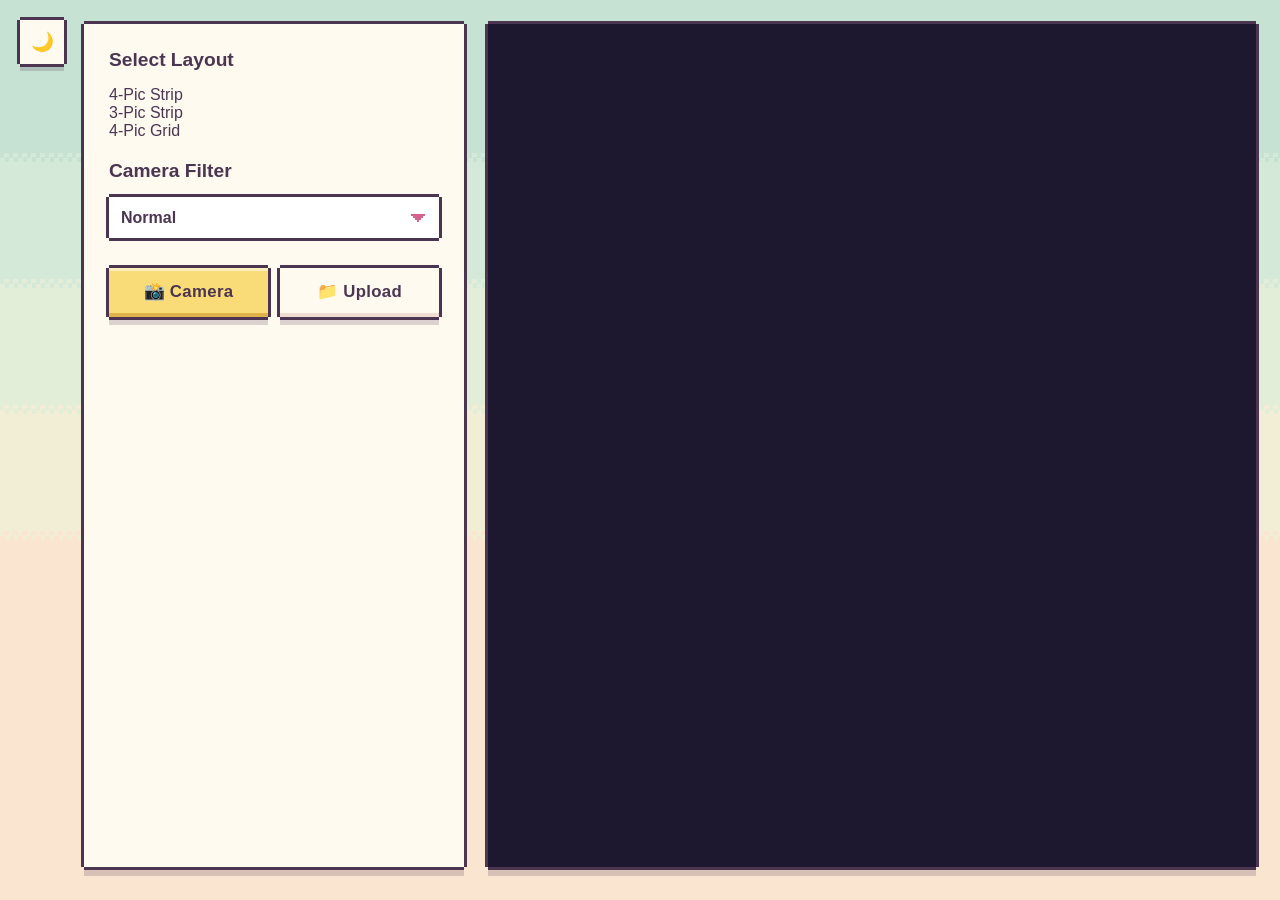
<file: templates/index.html>
<!DOCTYPE html>
<html lang="en">
<head>
    <meta charset="UTF-8">
    <meta name="viewport" content="width=device-width, initial-scale=1.0, maximum-scale=1.0, user-scalable=no">
    <title>Aida's Photobooth</title>
    <link href="https://fonts.googleapis.com/css2?family=Poppins:wght@300;400;600&family=Caveat&family=Indie+Flower&family=Lobster&family=Pacifico&family=Sacramento&family=Satisfy&family=Special+Elite&family=Courier+Prime&display=swap" rel="stylesheet">
    <link rel="stylesheet" href="/static/css/style.css">
</head>
<body>

    <button class="theme-toggle" id="theme-toggle" onclick="toggleTheme()" title="Dark Mode">🌙</button>

    <div id="printing-overlay" class="hidden">
        <div class="print-loader"></div>
        <h2>Printing your photos...</h2>
        <p>Please wait a moment ✨</p>
    </div>

    <div id="screen-setup">
        
        <div class="setup-sidebar">
            <div class="tool-group">
                <h3>Select Layout</h3>
                <div class="layout-grid">
                    <div class="layout-card active" onclick="selectLayout('strip_4', this)">
                        <div class="v-grid strip-4"><div></div><div></div><div></div><div></div></div>
                        <span>4-Pic Strip</span>
                    </div>
                    <div class="layout-card" onclick="selectLayout('strip_3', this)">
                        <div class="v-grid strip-3"><div></div><div></div><div></div></div>
                        <span>3-Pic Strip</span>
                    </div>
                    <div class="layout-card" onclick="selectLayout('grid_4', this)">
                        <div class="v-grid square-4"><div></div><div></div><div></div><div></div></div>
                        <span>4-Pic Grid</span>
                    </div>
                </div>
            </div>

            <div class="tool-group">
                <h3>Camera Filter</h3>
                <select id="setup-filter" onchange="applyLiveFilter()"></select>
            </div>

            <div class="action-flex">
                <button class="btn btn-primary" onclick="startSequence()">📸 Camera</button>
                <button class="btn btn-outline" onclick="document.getElementById('file-upload').click()">📁 Upload</button>
                <input type="file" id="file-upload" class="hidden" multiple accept="image/*" onchange="handleUpload(event)">
            </div>
        </div>

        <div class="cam-wrapper">
            <video id="webcam" autoplay playsinline muted></video>
            <div id="overlay" class="hidden">3</div>
        </div>

    </div>

    <div id="screen-editor" class="hidden">
        
        <div class="canvas-viewport" id="viewport">
            <div id="print-wrapper">
                <canvas id="final-canvas"></canvas>
            </div>
            
            <p class="drag-hint" id="drag-hint">✨ Tip: Drag stickers to move/rotate/resize! Drag background to pan. ✨</p>
            
            <div class="zoom-controls">
                <button class="zoom-btn" onclick="adjustZoom(-0.1)">−</button>
                <button class="zoom-btn" onclick="resetZoom()">⟲</button>
                <button class="zoom-btn" onclick="adjustZoom(0.1)">+</button>
            </div>
        </div>

        <div class="controls-sidebar">
            <div class="tabs-header desktop-only">
                <button class="tab-btn active" onclick="openTab('tab-layout', 0, event)">Layout</button>
                <button class="tab-btn" onclick="openTab('tab-color', 1, event)">Color</button>
                <button class="tab-btn" onclick="openTab('tab-text', 2, event)">Text</button>
                <button class="tab-btn" onclick="openTab('tab-stickers', 3, event)">Stickers</button>
            </div>

            <div class="mobile-tab-nav mobile-only">
                <button class="nav-arrow" onclick="navigateTab(-1)">&#9664;</button>
                <h3 id="mobile-tab-title">Layout</h3>
                <button class="nav-arrow" onclick="navigateTab(1)">&#9654;</button>
            </div>

            <div class="tools-scroll-area">
                <div id="tab-layout" class="tab-content active">
                    <div class="control-group">
                        <h4>Frame Color</h4>
                        <div class="color-swatches">
                            <div class="picker-wrapper"><input type="color" id="custom-bg" value="#ffffff" onchange="setBg(this.value)"></div>
                            <div class="swatch" style="background: #ffffff; border: 1px solid #ddd" onclick="setBg('#ffffff')"></div>
                            <div class="swatch" style="background: #000000;" onclick="setBg('#000000')"></div>
                            <div class="swatch" style="background: #ffb6c1;" onclick="setBg('#ffb6c1')"></div>
                            <div class="swatch" style="background: #ffdab9;" onclick="setBg('#ffdab9')"></div>
                            <div class="swatch" style="background: #c1e1c5;" onclick="setBg('#c1e1c5')"></div>
                            <div class="swatch" style="background: #b0c4de;" onclick="setBg('#b0c4de')"></div>
                            <div class="swatch" style="background: #e6e6fa;" onclick="setBg('#e6e6fa')"></div>
                        </div>
                        <input type="hidden" id="bg-color" value="#ffffff">
                    </div>
                    
                    <div class="control-group">
                        <h4>Spacing</h4>
                        <div class="slider-row">
                            <span class="slider-label">Outer</span>
                            <input type="range" id="adj-margin-outer" min="0" max="100" value="20" oninput="syncVal(this); requestRender()">
                            <input type="number" class="val-input" min="0" max="100" value="20" oninput="syncVal(this); requestRender()">
                        </div>
                        <div class="slider-row">
                            <span class="slider-label">Inner</span>
                            <input type="range" id="adj-margin-inner" min="0" max="100" value="10" oninput="syncVal(this); requestRender()">
                            <input type="number" class="val-input" min="0" max="100" value="10" oninput="syncVal(this); requestRender()">
                        </div>
                    </div>
                </div>

                <div id="tab-color" class="tab-content">
                    <div class="control-group">
                        <h4>Filter Style</h4>
                        <select id="edit-filter" onchange="requestRender()"></select>
                        <div class="slider-row" style="margin-top:15px">
                            <span class="slider-label">Intensity</span>
                            <input type="range" id="filter-intensity" min="0" max="100" value="100" oninput="syncVal(this); requestRender()">
                            <input type="number" class="val-input" min="0" max="100" value="100" oninput="syncVal(this); requestRender()">
                        </div>
                    </div>
                    <div class="control-group">
                        <h4>Fine Tune</h4>
                        <div class="slider-row"><span class="slider-label">Bright</span><input type="range" id="adj-bright" min="50" max="150" value="100" oninput="syncVal(this); requestRender()"><input type="number" class="val-input" min="50" max="150" value="100" oninput="syncVal(this); requestRender()"></div>
                        <div class="slider-row"><span class="slider-label">Contrast</span><input type="range" id="adj-contrast" min="50" max="150" value="100" oninput="syncVal(this); requestRender()"><input type="number" class="val-input" min="50" max="150" value="100" oninput="syncVal(this); requestRender()"></div>
                        <div class="slider-row"><span class="slider-label">Highlight</span><input type="range" id="adj-highlight" min="-50" max="50" value="0" oninput="syncVal(this); requestRender()"><input type="number" class="val-input" min="-50" max="50" value="0" oninput="syncVal(this); requestRender()"></div>
                        <div class="slider-row"><span class="slider-label">Shadow</span><input type="range" id="adj-shadow" min="-50" max="50" value="0" oninput="syncVal(this); requestRender()"><input type="number" class="val-input" min="-50" max="50" value="0" oninput="syncVal(this); requestRender()"></div>
                        <div class="slider-row"><span class="slider-label">Sharp</span><input type="range" id="adj-sharp" min="0" max="100" value="0" oninput="syncVal(this); requestRender()"><input type="number" class="val-input" min="0" max="100" value="0" oninput="syncVal(this); requestRender()"></div>
                    </div>
                </div>

                <div id="tab-text" class="tab-content">
                    <div class="control-group">
                        <h4>Visibility</h4>
                        <div class="toggle-row"><span>Show Note</span><label class="switch"><input type="checkbox" id="show-note" checked onchange="requestRender()"><span class="slider-switch"></span></label></div>
                        <div class="toggle-row"><span>Show Date</span><label class="switch"><input type="checkbox" id="show-date" checked onchange="requestRender()"><span class="slider-switch"></span></label></div>
                        <div class="toggle-row"><span>Footer Space</span><label class="switch"><input type="checkbox" id="enable-footer" checked onchange="requestRender()"><span class="slider-switch"></span></label></div>
                    </div>
                    <div class="control-group">
                        <h4>Note Settings</h4>
                        <input type="text" id="note-text" value="Memories" oninput="requestRender()" placeholder="Type something...">
                        <div class="slider-row" style="margin-top:15px"><span class="slider-label">Size</span><input type="range" id="note-size" min="20" max="300" value="140" oninput="syncVal(this); requestRender()"><input type="number" class="val-input" min="20" max="300" value="140" oninput="syncVal(this); requestRender()"></div>
                        <div class="slider-row"><span class="slider-label">X Pos</span><input type="range" id="note-x" min="0" max="100" value="50" oninput="syncVal(this); requestRender()"><input type="number" class="val-input" min="0" max="100" value="50" oninput="syncVal(this); requestRender()"></div>
                        <div class="slider-row"><span class="slider-label">Y Pos</span><input type="range" id="note-y" min="-50" max="50" value="0" oninput="syncVal(this); requestRender()"><input type="number" class="val-input" min="-50" max="50" value="0" oninput="syncVal(this); requestRender()"></div>
                    </div>
                    <div class="control-group">
                        <h4>Date Settings</h4>
                        <div class="slider-row"><span class="slider-label">Size</span><input type="range" id="date-size" min="10" max="150" value="60" oninput="syncVal(this); requestRender()"><input type="number" class="val-input" min="10" max="150" value="60" oninput="syncVal(this); requestRender()"></div>
                        <div class="slider-row"><span class="slider-label">X Pos</span><input type="range" id="date-x" min="0" max="100" value="50" oninput="syncVal(this); requestRender()"><input type="number" class="val-input" min="0" max="100" value="50" oninput="syncVal(this); requestRender()"></div>
                        <div class="slider-row"><span class="slider-label">Y Pos</span><input type="range" id="date-y" min="-50" max="50" value="15" oninput="syncVal(this); requestRender()"><input type="number" class="val-input" min="-50" max="50" value="15" oninput="syncVal(this); requestRender()"></div>
                    </div>
                    <div class="control-group">
                        <h4>Font Family</h4>
                        <select id="font-select" onchange="requestRender()">
                            <option value="Sacramento" selected>Sacramento (Signature)</option>
                            <option value="Poppins">Modern (Poppins)</option>
                            <option value="Pacifico">Pacifico</option>
                            <option value="Lobster">Lobster</option>
                            <option value="Caveat">Caveat</option>
                            <option value="Indie Flower">Indie Flower</option>
                            <option value="Courier Prime">Courier Prime</option>
                        </select>
                    </div>
                </div>

                <div id="tab-stickers" class="tab-content">
                    <div class="control-group">
                        <h4>Add Stickers</h4>
                        <p style="font-size: 0.8rem; color: var(--text-muted); margin-bottom:10px;">Tap to add, then drag to move or resize!</p>
                        <div class="sticker-grid">
                            <button class="sticker-btn" style="background:#ffeaa7" onclick="clearStickers()">🚫</button>
                            <button class="sticker-btn" onclick="addSticker('🎀')">🎀</button>
                            <button class="sticker-btn" onclick="addSticker('✨')">✨</button>
                            <button class="sticker-btn" onclick="addSticker('💖')">💖</button>
                            <button class="sticker-btn" onclick="addSticker('🌸')">🌸</button>
                            <button class="sticker-btn" onclick="addSticker('🦋')">🦋</button>
                            <button class="sticker-btn" onclick="addSticker('☁️')">☁️</button>
                            <button class="sticker-btn" onclick="addSticker('🧸')">🧸</button>
                            <button class="sticker-btn" onclick="addSticker('🍓')">🍓</button>
                            <button class="sticker-btn" onclick="addSticker('👑')">👑</button>
                            <button class="sticker-btn" onclick="addSticker('🍒')">🍒</button>
                            <button class="sticker-btn" onclick="addSticker('⭐')">⭐</button>
                            <button class="sticker-btn" onclick="addSticker('🫧')">🫧</button>
                            <button class="sticker-btn" onclick="addSticker('🐾')">🐾</button>
                            <button class="sticker-btn" onclick="addSticker('🐰')">🐰</button>
                            <button class="sticker-btn" onclick="addSticker('🐱')">🐱</button>
                        </div>
                    </div>
                </div>
            </div>

            <div class="global-actions">
                <button class="btn btn-primary" onclick="downloadImage()">💾 Download Photo</button>
                <button class="btn btn-outline" style="margin-top: 10px;" onclick="location.reload()">🔄 Start New Session</button>
            </div>

        </div>
    </div>

    <canvas id="capture-canvas" class="hidden"></canvas>
    <input type="hidden" id="active-layout" value="strip_4">

    <script src="/static/js/app.js"></script>
</body>
</html>
</file>
<file: static/css/style.css>
/* Sky bands are registered so the gradient can fade between light and dark mode */
@property --sky-1 { syntax: '<color>'; inherits: true; initial-value: #c6e2d3; }
@property --sky-2 { syntax: '<color>'; inherits: true; initial-value: #d4e9d8; }
@property --sky-3 { syntax: '<color>'; inherits: true; initial-value: #e3eed9; }
@property --sky-4 { syntax: '<color>'; inherits: true; initial-value: #f2eed6; }
@property --sky-5 { syntax: '<color>'; inherits: true; initial-value: #fae5d1; }

/* One art pixel for the pixel scene (backdrop, booth, cat): a whole number of screen pixels */
:root { --px: 3px; }
@media (max-width: 700px), (max-height: 720px) { :root { --px: 2px; } }
@media (min-width: 1800px) and (min-height: 1000px) { :root { --px: 4px; } }

:root {
    /* Scale of the sky-band dithering */
    --u: max(0.3125vw, 0.5vh);

    --ink: #4b3550;
    --bg-main: #fdeee6;
    --panel-bg: #fffaf0;
    --card-bg: #fbeee4;
    --input-bg: #ffffff;
    --viewport-bg: rgba(255, 250, 240, 0.35);
    --accent: #d4628c;
    --accent-soft: #f7bccb;
    --yellow: #f9dc78;
    --yellow-dark: #e0b24c;
    --text-dark: #4b3550;
    --text-muted: #85708c;
    --border: #efdcd2;
    --line: #e6c9be;
    --drop: rgba(75, 53, 80, 0.2);
    --title-depth: #e98fb0;

    --sky-1: #c6e2d3; --sky-2: #d4e9d8; --sky-3: #e3eed9; --sky-4: #f2eed6; --sky-5: #fae5d1;

    /* Scenery palette (used by scene.js as --c-<name>) */
    --c-star: transparent;
    --c-cf1: #f6b3c4; --c-cf2: #b5e3c8; --c-cf3: #f8dc86; --c-cf4: #c9b5ea;
    --c-wire: #8b6c70; --c-sock: #8b6c70;
    --c-bulb: #ffeaa0; --c-core: #fffdf0;
    --c-g1a: rgba(255, 241, 176, 0.35); --c-g1b: var(--c-g1a); --c-g1c: var(--c-g1a);
    --c-g2a: rgba(255, 241, 176, 0.6); --c-g2b: var(--c-g2a); --c-g2c: var(--c-g2a);
    --c-spk: #ffffff;
    --c-cl1: #fff7e6; --c-cl2: #fde4c9; --c-cl3: #f6ccb8;
    --c-hf: #c9b3df; --c-hf2: #dccaec;
    --c-hm: #bdd8a8; --c-hm2: #d0e6b8;
    --c-mf: #d4e4a2; --c-mf2: #e4eeb8;
    --c-gr: #a6c78a; --c-gr2: #eaf3c6;
    --c-fp: #f6aec0; --c-fpd: #e384a0;
    --c-fv: #c4aeea; --c-fvd: #9e86d4;
    --c-fy: #f9e39a; --c-fyd: #ebc464;
    --c-fs: #8cbf86; --c-fl: #a8d59d;

    transition: --sky-1 0.7s ease, --sky-2 0.7s ease, --sky-3 0.7s ease, --sky-4 0.7s ease, --sky-5 0.7s ease;
}

/* DARK MODE: the same meadow at night */
[data-theme="dark"] {
    --ink: #120e22;
    --bg-main: #2a2346;
    --panel-bg: #2b2448;
    --card-bg: #372e5a;
    --input-bg: #231d3d;
    --viewport-bg: rgba(20, 16, 40, 0.4);
    --accent: #ff9cbc;
    --accent-soft: #8a4f78;
    --yellow: #f6d36b;
    --yellow-dark: #c99a3a;
    --text-dark: #f6ecf7;
    --text-muted: #b9a9cc;
    --border: #463a6e;
    --line: #4d4178;
    --drop: rgba(0, 0, 0, 0.35);
    --title-depth: #7a3f6a;

    --sky-1: #15122b; --sky-2: #1c1839; --sky-3: #252047; --sky-4: #312857; --sky-5: #433567;

    --c-star: #fff6d6;
    --c-cf1: rgba(246, 179, 196, 0.35); --c-cf2: rgba(181, 227, 200, 0.3); --c-cf3: rgba(248, 220, 134, 0.35); --c-cf4: rgba(201, 181, 234, 0.35);
    --c-wire: #0c0a1a; --c-sock: #3a3058;
    --c-bulb: #ffe28a; --c-core: #fffbe6;
    --c-g1a: rgba(255, 217, 112, 0.22); --c-g2a: rgba(255, 217, 112, 0.42);
    --c-spk: #fff6d6;
    --c-cl1: #6a5a92; --c-cl2: #54467d; --c-cl3: #45396b;
    --c-hf: #3a3264; --c-hf2: #4a4078;
    --c-hm: #2c4846; --c-hm2: #3a5a55;
    --c-mf: #30503e; --c-mf2: #3d6049;
    --c-gr: #21382b; --c-gr2: #4a6e52;
    --c-fp: #c97c96; --c-fpd: #a35a75;
    --c-fv: #8f7bc0; --c-fvd: #6e5a9f;
    --c-fy: #d8bd70; --c-fyd: #9c8344;
    --c-fs: #2f5a3a; --c-fl: #3b6b47;
}

* { box-sizing: border-box; -webkit-tap-highlight-color: transparent; }

body, .setup-sidebar, .controls-sidebar, .canvas-viewport, .frame-card,
.tabs-header, .mobile-tab-nav, .control-group, input, select, .drag-hint {
    transition: background-color 0.7s ease, color 0.7s ease, border-color 0.7s ease, box-shadow 0.7s ease;
}

/* Stepped sky bands with a row of checkerboard dithering at each seam */
body {
    --dither: calc(2 * var(--u));
    background:
        repeating-conic-gradient(var(--sky-2) 0 25%, transparent 0 50%) 0 calc(18dvh - var(--dither)) / var(--dither) var(--dither) repeat-x,
        repeating-conic-gradient(var(--sky-3) 0 25%, transparent 0 50%) 0 calc(32dvh - var(--dither)) / var(--dither) var(--dither) repeat-x,
        repeating-conic-gradient(var(--sky-4) 0 25%, transparent 0 50%) 0 calc(46dvh - var(--dither)) / var(--dither) var(--dither) repeat-x,
        repeating-conic-gradient(var(--sky-5) 0 25%, transparent 0 50%) 0 calc(60dvh - var(--dither)) / var(--dither) var(--dither) repeat-x,
        linear-gradient(to bottom,
        var(--sky-1) 0 18%, var(--sky-2) 18% 32%, var(--sky-3) 32% 46%, var(--sky-4) 46% 60%, var(--sky-5) 60%);
    background-color: var(--sky-3);
    color: var(--text-dark);
    font-family: 'Nunito', sans-serif; margin: 0; padding: 0;
    height: 100vh; /* Fallback */
    height: 100dvh; /* Modern Safari Fix */
    overflow: hidden;
}

.hidden { display: none !important; }
.flex { display: flex; gap: 10px; }

/* --- PIXEL BOXES ---
   A 3px ink outline drawn with box-shadows, which leaves the corners notched like pixel art.
   Per element: --oc outline colour, --lift drop-shadow depth, --inset extra inner shading. */
.theme-toggle, .btn, .enter-btn, .frame-card, .setup-sidebar, .cam-wrapper, .frame-summary,
.tabs-header, .mobile-tab-nav, .control-group, .drag-hint, .zoom-controls, .nav-arrow,
select, input[type=text], .sticker-btn, .variant-btn, .swatch, .picker-wrapper, .sticker-panel, .st-btn,
#download-toast, .download-modal-content, .print-card, .print-loader, .shot-slot, .crop-card {
    --oc: var(--ink);
    --lift: 0px;
    --inset: 0 0 #0000;
    border: none;
    border-radius: 0;
    box-shadow:
        -3px 0 0 0 var(--oc), 3px 0 0 0 var(--oc), 0 -3px 0 0 var(--oc), 0 3px 0 0 var(--oc),
        0 calc(var(--lift) + 3px) 0 0 var(--drop),
        var(--inset);
}

/* --- PIXEL SCENERY (drawn by scene.js at one --px per art pixel) --- */
.scene { position: fixed; inset: 0; z-index: 0; pointer-events: none; overflow: hidden; }
.scene-sky { position: absolute; top: 0; display: block; }
.scene-ground { position: absolute; bottom: 0; display: block; }
.scene path, .landing-props path { transition: fill 0.7s ease; }
.scene .twinkle { animation: twinkle 2.4s steps(2, jump-none) infinite; }
.scene .c-g1a, .scene .c-g2a { animation: glow 3s steps(3, jump-none) infinite; }
.scene .c-g1b, .scene .c-g2b { animation: glow 3s steps(3, jump-none) -1s infinite; }
.scene .c-g1c, .scene .c-g2c { animation: glow 3s steps(3, jump-none) -2s infinite; }
@keyframes twinkle { 0%, 100% { opacity: 1; } 50% { opacity: 0.2; } }
@keyframes glow { 0%, 100% { opacity: 1; } 50% { opacity: 0.4; } }

#screen-landing, #screen-frame, #screen-setup, #screen-editor { position: relative; z-index: 1; }

/* Theme Toggle Button */
.theme-toggle {
    position: fixed; top: 20px; left: 20px;
    background: var(--panel-bg); color: var(--text-dark);
    width: 44px; height: 44px; font-size: 1.15rem;
    cursor: pointer; display: flex; align-items: center; justify-content: center;
    --lift: 4px; z-index: 2000;
    transition: transform 0.1s steps(1), background-color 0.7s ease;
}
.theme-toggle:hover { transform: translateY(-2px); --lift: 6px; }
.theme-toggle:active { transform: translateY(2px); --lift: 1px; }

@media (max-width: 900px) {
    .theme-toggle { top: 15px; left: 15px; width: 40px; height: 40px; }
}

/* --- BUTTONS --- */
.btn {
    padding: 13px 18px 15px; width: 100%;
    font-family: 'Pixelify Sans', sans-serif; font-weight: 600; font-size: 1.05rem; letter-spacing: 0.02em;
    cursor: pointer; text-align: center;
    display: flex; align-items: center; justify-content: center; gap: 8px;
    --lift: 5px;
    transition: transform 0.08s steps(1), background-color 0.7s ease, color 0.7s ease;
}
.btn:hover { transform: translateY(-2px); --lift: 7px; }
.btn:active { transform: translateY(3px); --lift: 2px; }
.btn-primary {
    background: var(--yellow); color: var(--ink);
    --inset: inset 0 -4px 0 0 var(--yellow-dark), inset 0 3px 0 0 rgba(255, 255, 255, 0.5);
}
.btn-outline {
    background: var(--panel-bg); color: var(--text-dark);
    --inset: inset 0 -4px 0 0 var(--border);
}
.btn:focus-visible, .enter-btn:focus-visible, .frame-card:focus-visible, .theme-toggle:focus-visible {
    outline: 3px dashed var(--accent); outline-offset: 7px;
}

.action-flex { display: flex; gap: 12px; margin-top: 10px; }

/* --- SCREEN 0: LANDING --- */
#screen-landing { height: 100%; overflow: hidden; }

.landing-hero {
    position: relative; z-index: 2;
    display: flex; flex-direction: column; align-items: center; text-align: center;
    padding: max(80px, 12vh) 16px 0;
    animation: fadeUp 0.5s ease;
}
.hero-kicker {
    font-family: 'Silkscreen', monospace; font-size: clamp(0.95rem, 1.7vw, 1.3rem);
    letter-spacing: 0.4em; text-transform: uppercase; margin: 0 0 0.35em 0.4em; color: var(--text-dark);
}
.hero-title {
    font-family: 'Pixelify Sans', sans-serif; font-weight: 700;
    font-size: clamp(2.2rem, 10.5vw, 7rem); line-height: 1; margin: 0; padding: 0 0.05em;
    background: linear-gradient(to bottom, #fffaf0 0 28%, #fee4c6 28% 52%, #f9bfcf 52% 76%, #ef9ab8 76%);
    -webkit-background-clip: text; background-clip: text; color: transparent;
    filter:
        drop-shadow(3px 0 0 var(--ink)) drop-shadow(-3px 0 0 var(--ink))
        drop-shadow(0 3px 0 var(--ink)) drop-shadow(0 -3px 0 var(--ink))
        drop-shadow(0 6px 0 var(--title-depth));
}
.hero-sub {
    font-weight: 700; font-size: clamp(1rem, 1.8vw, 1.2rem); color: var(--text-dark);
    margin: 1.1em 0 1.7em; max-width: 38ch;
}

.enter-btn {
    font-family: 'Pixelify Sans', sans-serif; font-weight: 600; font-size: clamp(1.15rem, 2vw, 1.45rem);
    padding: 0.55em 1.9em 0.7em; cursor: pointer;
    background: var(--yellow); color: var(--ink);
    --lift: 6px;
    --inset: inset 0 -5px 0 0 var(--yellow-dark), inset 0 3px 0 0 rgba(255, 255, 255, 0.55);
    transition: transform 0.08s steps(1), opacity 0.3s ease;
}
.enter-btn:hover { transform: translateY(-2px); --lift: 8px; }
.enter-btn:active { transform: translateY(4px); --lift: 2px; }

/* Booth + cat stand in the meadow, left of centre like the hero art. Sizes are in sprite pixels;
   scene.js snaps the group onto the backdrop's pixel grid. */
.landing-props {
    position: absolute; z-index: 1; left: 50%; bottom: calc(4 * var(--px));
    width: calc(152 * var(--px)); height: calc(134 * var(--px));
    transform: translateX(calc(-100% + 8 * var(--px) - 3vw));
    pointer-events: none;
}
[data-theme="dark"] .landing-props { filter: brightness(0.86) saturate(0.92); }
.booth-sprite { position: absolute; left: 0; top: 0; width: calc(112 * var(--px)); height: calc(134 * var(--px)); display: block; }

/* Doorway layers: glow and drop curtain sit over the opening (x 59, y 47, 38x63 sprite pixels).
   The curtain slides down inside a clip instead of stretching, so its pixels never distort. */
.booth-glow, .curtain-clip {
    position: absolute; left: calc(59 * var(--px)); top: calc(47 * var(--px));
    width: calc(38 * var(--px)); height: calc(63 * var(--px));
}
.curtain-clip { z-index: 3; overflow: hidden; }
.curtain-sprite { display: block; width: 100%; height: 100%; transform: translateY(-100%); }
.booth-glow { z-index: 4; opacity: 0; background: #fff8e1; }

.cat-walker {
    position: absolute; z-index: 2; left: calc(106 * var(--px)); top: calc(98 * var(--px));
    width: calc(48 * var(--px)); height: calc(34 * var(--px));
}
.cat-sprite { width: 100%; height: 100%; display: block; }
/* Smaller cat drawn for inside the booth (same pixel size, fewer pixels) */
.cat-inside {
    position: absolute; z-index: 2; left: calc(60 * var(--px)); top: calc(89 * var(--px));
    width: calc(var(--sw, 37) * var(--px)); height: calc(var(--sh, 26) * var(--px));
    display: block; opacity: 0;
}
.cat-sprite .cat-run1, .cat-sprite .cat-run2 { opacity: 0; }
.cat-sprite .cat-blink { opacity: 0; animation: blink 4.5s steps(1) infinite; }
@keyframes blink { 0%, 92% { opacity: 0; } 93%, 96% { opacity: 1; } 97% { opacity: 0; } }

.landing-flash { position: fixed; inset: 0; z-index: 5; background: #fffdf5; opacity: 0; pointer-events: none; }

/* Entering (2.1s, see enterBooth): run to the booth, hop through the doorway,
   curtain drops, light glows through it, then the camera flash */
#screen-landing.entering .cat-walker { animation: cat-enter 1.5s forwards, hide-late 1.5s steps(1) forwards; }
#screen-landing.entering .cat-inside { animation: show-late 1.5s steps(1) forwards; }
#screen-landing.entering .cat-blink { animation: none; }
#screen-landing.entering .cat-idle { animation: show-late 1.5s steps(1) forwards; }
#screen-landing.entering .cat-run1 { animation: run-a 0.18s steps(1) 6; }
#screen-landing.entering .cat-run2 { animation: run-b 0.18s steps(1) 6; }
#screen-landing.entering .curtain-sprite { animation: curtain-drop 0.36s steps(9, end) 1.15s forwards; }
#screen-landing.entering .booth-glow { animation: glow-pop 0.45s steps(4, jump-none) 1.55s; }
#screen-landing.entering .landing-flash { animation: flash 0.45s ease-out 1.65s; }
#screen-landing.entering .enter-btn { transform: translateY(4px); --lift: 2px; }

/* Every step moves a whole number of pixels: run 2px/step, leap 3x6px, land 4x6px.
   At 72% the walker is swapped for the smaller cat standing inside the doorway. */
@keyframes cat-enter {
    0% { transform: translate(0, 0); animation-timing-function: steps(11, end); }
    42% { transform: translate(calc(-22 * var(--px)), 0); animation-timing-function: steps(6, end); }
    58% { transform: translate(calc(-40 * var(--px)), calc(-36 * var(--px))); animation-timing-function: steps(3, end); }
    72%, 100% { transform: translate(calc(-52 * var(--px)), calc(-18 * var(--px))); }
}
@keyframes hide-late { 0% { opacity: 1; } 72% { opacity: 0; } 100% { opacity: 0; } }
@keyframes show-late { 0% { opacity: 0; } 72% { opacity: 1; } 100% { opacity: 1; } }
@keyframes run-a { 0% { opacity: 1; } 50% { opacity: 0; } }
@keyframes run-b { 0% { opacity: 0; } 50% { opacity: 1; } }
@keyframes curtain-drop { from { transform: translateY(-100%); } to { transform: translateY(0); } }
@keyframes glow-pop { 0% { opacity: 0; } 25% { opacity: 0.9; } 100% { opacity: 0; } }
@keyframes flash { 0% { opacity: 0; } 30% { opacity: 0.9; } 100% { opacity: 0; } }

@media (max-width: 1000px) {
    .landing-props { transform: translateX(-50%); }
}
@media (max-width: 700px) {
    .landing-hero { padding-top: max(96px, 19vh); }
}
@media (max-height: 540px) and (orientation: landscape) {
    .landing-hero { padding-top: 56px; }
    .hero-sub { margin: 0.6em 0 1.1em; }
    .landing-props { display: none; }
}

/* --- SCREEN 1: CHOOSE FRAME --- */
#screen-frame { height: 100%; overflow-y: auto; -webkit-overflow-scrolling: touch; }
.frame-inner {
    min-height: 100%; display: flex; flex-direction: column; align-items: center; justify-content: center;
    padding: 80px 16px 30px; max-width: 900px; margin: 0 auto;
    animation: fadeUp 0.4s ease;
}
.pixel-title {
    font-family: 'Pixelify Sans', sans-serif; font-weight: 700;
    font-size: clamp(2.2rem, 6vw, 3.4rem); margin: 0; line-height: 1; text-align: center;
    color: var(--text-dark); text-shadow: 0 4px 0 var(--drop);
}
.pixel-title span { color: var(--accent); }
.frame-sub { color: var(--text-dark); font-weight: 600; margin: 12px 0 35px; text-align: center; font-size: 0.95rem; }

.frame-options { --s: 1.2; display: flex; gap: 24px; justify-content: center; width: 100%; }
.frame-card {
    position: relative; min-width: 160px;
    background: var(--panel-bg); color: var(--text-dark); font-family: inherit;
    padding: 22px 18px 16px;
    display: flex; flex-direction: column; align-items: center; gap: 2px; cursor: pointer;
    --lift: 6px;
    transition: transform 0.12s steps(2), background-color 0.7s ease;
}
.frame-card:hover { transform: translateY(-4px); --lift: 10px; }
.frame-card.active { --oc: var(--accent); --inset: inset 0 0 0 3px var(--accent-soft); }
.frame-card.active::after {
    content: "✓"; position: absolute; top: -13px; right: -13px;
    width: 26px; height: 26px; background: var(--yellow); color: var(--ink);
    font-family: 'Pixelify Sans', sans-serif; font-size: 0.95rem; font-weight: 700;
    display: flex; align-items: center; justify-content: center;
    box-shadow: -3px 0 0 0 var(--ink), 3px 0 0 0 var(--ink), 0 -3px 0 0 var(--ink), 0 3px 0 0 var(--ink);
}
.frame-name { font-family: 'Pixelify Sans', sans-serif; font-weight: 600; font-size: 1.05rem; }
.frame-meta { color: var(--text-muted); font-size: 0.8rem; font-weight: 600; }

/* Mini previews mirror the real output proportions from render() */
.frame-preview-area { height: calc(var(--s) * 210px); display: flex; align-items: flex-end; margin-bottom: 14px; }
.frame-preview {
    background: #fff; display: grid; gap: calc(var(--s) * 1.5px); padding: calc(var(--s) * 3px);
    box-shadow: 4px 4px 0 var(--drop); transition: transform 0.2s ease;
}
.frame-card:hover .frame-preview, .frame-card.active .frame-preview { transform: rotate(-2deg); }
.fp-photo { background: linear-gradient(135deg, #ffd6e0, #f6aec0); }
.fp-photo:nth-child(2) { background: linear-gradient(135deg, #ffe8cc, #fdd3a8); }
.fp-photo:nth-child(3) { background: linear-gradient(135deg, #d8f0dc, #b8e6ca); }
.fp-photo:nth-child(4) { background: linear-gradient(135deg, #e6dcf6, #c9b5ea); }
.fp-footer {
    grid-column: 1 / -1; display: flex; align-items: center; justify-content: center;
    font-family: 'Sacramento', cursive; color: #2d3436; font-size: calc(var(--s) * 13px);
    height: calc(var(--s) * 22px);
}
.fp-strip-4 { width: calc(var(--s) * 64px); }
.fp-strip-4 .fp-photo { aspect-ratio: 4.5 / 3.2; }
.fp-strip-3 { width: calc(var(--s) * 64px); }
.fp-strip-3 .fp-photo { aspect-ratio: 4.5 / 4.2; }
.fp-grid-4 { width: calc(var(--s) * 118px); grid-template-columns: 1fr 1fr; }
.fp-grid-4 .fp-photo { aspect-ratio: 4.6 / 6.5; }
.fp-grid-4 .fp-footer { height: calc(var(--s) * 28px); }

.frame-actions { display: flex; gap: 14px; margin-top: 38px; width: min(420px, 100%); }

@media (max-width: 600px) {
    .frame-options { --s: 0.8; gap: 12px; }
    .frame-card { min-width: 0; flex: 1; padding: 16px 8px 12px; }
    .frame-name { font-size: 0.85rem; }
    .frame-meta { font-size: 0.7rem; }
    .frame-sub { margin-bottom: 25px; font-size: 0.85rem; }
}

/* --- SCREEN 2: CAPTURE --- */
#screen-setup { display: flex; height: 100%; padding: 24px; gap: 24px; max-width: 1300px; margin: 0 auto; overflow: hidden; }

.setup-sidebar {
    width: 380px; background: var(--panel-bg);
    padding: 25px; --lift: 6px; margin-bottom: 9px;
    display: flex; flex-direction: column; gap: 20px;
    overflow-y: auto; -webkit-overflow-scrolling: touch;
}

/* keep the fixed theme toggle clear of the sidebar */
@media (min-width: 901px) and (max-width: 1420px) { #screen-setup { padding-left: 84px; } }

.tool-group h3 { margin: 0 0 15px 0; font-family: 'Pixelify Sans', sans-serif; font-weight: 600; font-size: 1.2rem; color: var(--text-dark); }
select {
    width: 100%; padding: 12px 40px 12px 12px; font-family: inherit; font-weight: 600; font-size: 1rem; outline: none;
    background-color: var(--input-bg); color: var(--text-dark);
    -webkit-appearance: none; appearance: none; cursor: pointer;
    background-image: url("data:image/svg+xml,%3Csvg xmlns='http://www.w3.org/2000/svg' viewBox='0 0 7 4' shape-rendering='crispEdges'%3E%3Cpath fill='%23d4628c' d='M0 0h7v1H0zM1 1h5v1H1zM2 2h3v1H2zM3 3h1v1H3z'/%3E%3C/svg%3E");
    background-repeat: no-repeat; background-position: right 14px center; background-size: 14px 8px;
}
select:focus { --oc: var(--accent); }

/* Frame summary on capture screen */
.frame-summary {
    display: flex; align-items: center; justify-content: space-between; gap: 10px;
    background: var(--card-bg); padding: 14px 16px; font-weight: 700; --oc: var(--line);
}
.link-btn {
    background: none; border: none; color: var(--accent); font-family: 'Pixelify Sans', sans-serif;
    font-weight: 600; font-size: 1rem; cursor: pointer; text-decoration: underline; text-underline-offset: 3px; padding: 0;
}

.cam-wrapper {
    flex: 1; background: #1d1730; overflow: hidden; margin-bottom: 9px;
    position: relative; display: flex; align-items: center; justify-content: center;
    --lift: 6px;
    container-type: size;
}
/* Exactly the shape of one photo on the strip, as large as fits: the preview shows only what prints */
.cam-frame {
    position: relative; overflow: hidden; background: #000;
    aspect-ratio: var(--shot-ratio, 1.4);
    width: min(100cqw, 100cqh * var(--shot-ratio, 1.4));
    display: flex; align-items: center; justify-content: center;
}
video { width: 100%; height: 100%; object-fit: cover; transform: scaleX(-1); display: block; }
#shot-badge {
    position: absolute; top: 12px; left: 50%; transform: translateX(-50%);
    background: var(--ink); color: #fffaf0; padding: 4px 12px;
    font-family: 'Pixelify Sans', sans-serif; font-weight: 600; font-size: 0.95rem; white-space: nowrap;
}
#overlay {
    position: absolute; font-family: 'Pixelify Sans', sans-serif; font-size: 8rem; font-weight: 700; color: #fffaf0;
    text-shadow: 5px 0 0 #4b3550, -5px 0 0 #4b3550, 0 5px 0 #4b3550, 0 -5px 0 #4b3550, 0 11px 0 rgba(0, 0, 0, 0.3);
}

/* Shot slots on the capture screen */
.shot-count { float: right; font-size: 0.95rem; color: var(--text-muted); }
.shot-slots { display: grid; grid-template-columns: repeat(var(--slot-cols, 2), 1fr); gap: 14px; padding: 3px; }
.slot-add { font-size: 1.6rem; line-height: 1; }
.shot-slot {
    position: relative; aspect-ratio: var(--shot-ratio, 1.4); padding: 0; overflow: hidden; cursor: pointer;
    background: var(--card-bg); color: var(--text-muted); font-family: 'Pixelify Sans', sans-serif; font-size: 0.95rem;
    display: flex; align-items: center; justify-content: center;
    --oc: var(--line); --lift: 3px; transition: transform 0.1s steps(1);
}
.shot-slot.empty { background-image: repeating-linear-gradient(45deg, transparent 0 8px, rgba(0, 0, 0, 0.03) 8px 16px); }
.shot-slot.filled { --oc: var(--ink); }
.shot-slot:hover { transform: translateY(-2px); --oc: var(--accent); --lift: 5px; }
.shot-slot:focus-visible { outline: 3px dashed var(--accent); outline-offset: 5px; }
.shot-slot canvas { width: 100%; height: 100%; display: block; }
.shot-slot.filled:hover::after {
    content: "Adjust"; position: absolute; inset: 0; display: flex; align-items: center; justify-content: center;
    background: rgba(45, 30, 55, 0.45); color: #fffaf0; font-weight: 600;
}
.slot-num {
    position: absolute; top: 4px; left: 4px; min-width: 20px; padding: 1px 5px;
    background: var(--ink); color: #fffaf0; font-size: 0.75rem; line-height: 1.4; text-align: center;
}
.shot-help { color: var(--text-muted); font-size: 0.8rem; margin: 12px 0 0; }
.print-btn { margin-top: 4px; }
.btn:disabled { opacity: 0.45; cursor: not-allowed; transform: none; --lift: 2px; }

/* --- CROP EDITOR --- */
#crop-modal {
    position: fixed; inset: 0; z-index: 9000; padding: 20px;
    background: rgba(30, 22, 40, 0.7);
    display: flex; align-items: center; justify-content: center;
}
.crop-card {
    position: relative; background: var(--panel-bg); color: var(--text-dark);
    width: min(520px, 100%); max-height: 100%; overflow-y: auto; padding: 22px 22px 20px; --lift: 8px;
}
.crop-card h3 { margin: 0 0 4px; font-family: 'Pixelify Sans', sans-serif; font-size: 1.3rem; color: var(--accent); }
.crop-help { margin: 0 0 14px; font-size: 0.85rem; color: var(--text-muted); }
.crop-close {
    position: absolute; top: 12px; right: 12px; width: 32px; height: 32px; border: none; cursor: pointer;
    background: var(--card-bg); color: var(--text-dark); font-size: 1rem;
}
.crop-stage {
    position: relative; margin: 0 auto; background: #1d1730; touch-action: none; cursor: grab;
    aspect-ratio: var(--shot-ratio, 1.4);
    width: min(100%, 52vh * var(--shot-ratio, 1.4));
    box-shadow: 0 0 0 3px var(--ink);
}
.crop-stage:active { cursor: grabbing; }
.crop-stage canvas { width: 100%; height: 100%; display: block; }
.crop-zoom-row { margin: 16px 0 14px; }
.crop-actions { display: flex; gap: 10px; }
.crop-actions .btn { padding: 11px 8px 13px; font-size: 0.95rem; }

/* --- PRINTING ANIMATION --- */
#printing-overlay {
    position: fixed; top: 0; left: 0; width: 100%; height: 100%;
    background: rgba(255, 250, 240, 0.2); z-index: 1000; padding: 16px;
    display: flex; flex-direction: column; align-items: center; justify-content: center;
}
.print-card {
    background: var(--panel-bg); padding: 28px 36px 24px; text-align: center; --lift: 8px;
    width: min(380px, 100%);
}
.print-card h2 { font-family: 'Pixelify Sans', sans-serif; font-weight: 600; margin: 0 0 20px; }
.print-card p { margin: 18px 0 0; color: var(--text-muted); font-weight: 600; }
/* Pixel progress bar that fills over the 2s print delay */
.print-loader { position: relative; height: 24px; background: var(--card-bg); overflow: hidden; }
.print-loader::after {
    content: ""; position: absolute; top: 3px; bottom: 3px; left: 3px; width: 0;
    background: repeating-linear-gradient(90deg, var(--accent) 0 14px, transparent 14px 18px);
    animation: printing 1.9s steps(14, end) forwards;
}
@keyframes printing { to { width: calc(100% - 6px); } }

.drop-in-animation { animation: dropDown 1.2s cubic-bezier(0.34, 1.56, 0.64, 1) forwards; }
@keyframes dropDown {
    0% { transform: translateY(-150vh) rotate(-10deg); opacity: 0; }
    50% { transform: translateY(10vh) rotate(5deg); opacity: 1; }
    100% { transform: translateY(0) rotate(0deg); opacity: 1; }
}

/* --- SCREEN 3: EDITOR --- */
#screen-editor { display: flex; height: 100%; overflow: hidden; }

.canvas-viewport {
    flex: 1; display: flex; flex-direction: column; align-items: center; justify-content: center;
    background: var(--viewport-bg); position: relative; overflow: hidden;
}
#print-wrapper { display: flex; justify-content: center; align-items: center; width: 100%; height: 100%; }
#final-canvas {
    box-shadow: 8px 8px 0 0 var(--drop);
    max-height: 85vh; max-width: 90%;
    transform-origin: center center;
    transition: transform 0.1s ease-out;
}
.drag-hint {
    position: absolute; top: 20px; background: var(--panel-bg); padding: 8px 20px;
    color: var(--accent); font-size: 0.9rem; font-weight: 700; text-align: center;
    --lift: 4px; z-index: 50;
    transition: opacity 0.5s ease, transform 0.5s ease;
}

/* Zoom Controls */
.zoom-controls {
    position: absolute; bottom: 30px; display: flex; gap: 8px;
    background: var(--panel-bg); padding: 8px; --lift: 4px; z-index: 100;
}
.zoom-btn {
    background: var(--card-bg); border: none; border-radius: 0; color: var(--text-dark);
    font-family: 'Pixelify Sans', sans-serif; font-size: 1.3rem; font-weight: 700;
    width: 36px; height: 36px; cursor: pointer;
    box-shadow: inset 0 -3px 0 0 var(--line);
}
.zoom-btn:active { transform: translateY(2px); box-shadow: none; }

/* Sidebar Tools */
.controls-sidebar {
    width: 450px; background: var(--panel-bg); display: flex; flex-direction: column;
    border-left: 3px solid var(--ink); z-index: 10;
}

/* Navigations */
.desktop-only { display: flex; }
.mobile-only { display: none; }

.tabs-header { display: flex; gap: 6px; background: var(--card-bg); padding: 6px; margin: 18px; flex-shrink: 0; --oc: var(--line); }
.tab-btn {
    flex: 1; padding: 10px 6px; background: transparent; border: none; border-radius: 0;
    color: var(--text-muted); font-family: 'Pixelify Sans', sans-serif; font-weight: 600; font-size: 1rem;
    cursor: pointer; transition: background-color 0.2s, color 0.2s;
}
.tab-btn:hover { color: var(--text-dark); }
.tab-btn.active { background: var(--accent-soft); color: var(--text-dark); box-shadow: inset 0 -3px 0 0 var(--accent); }

.mobile-tab-nav {
    align-items: center; justify-content: space-between;
    background: var(--card-bg); padding: 8px; gap: 6px; margin: 12px; flex-shrink: 0; --oc: var(--line);
}
.mobile-tab-nav h3 { margin: 0; color: var(--accent); font-family: 'Pixelify Sans', sans-serif; font-weight: 600; font-size: 0.95rem; flex: 1; text-align: center; min-width: 0; overflow: hidden; text-overflow: ellipsis; white-space: nowrap; }
.nav-arrow {
    background: var(--panel-bg); color: var(--accent); flex: none; width: 28px; height: 28px; font-size: 0.8rem;
    cursor: pointer; display: flex; align-items: center; justify-content: center; --lift: 3px;
}
.nav-arrow:active { transform: translateY(2px); --lift: 0px; }

/* Edit Sticker panel (pinned above the tool tabs while a sticker is selected) */
.sticker-panel {
    flex-shrink: 0; margin: 0 18px 14px; padding: 12px 14px 10px;
    background: var(--panel-bg); --oc: var(--accent); --lift: 3px;
    animation: fadeUp 0.2s ease;
}
.sticker-panel-head { display: flex; align-items: baseline; justify-content: space-between; gap: 8px; margin-bottom: 10px; }
.sticker-panel-head h4 { margin: 0; color: var(--accent); font-family: 'Silkscreen', monospace; font-weight: 400; font-size: 0.85rem; letter-spacing: 1px; }
.sticker-panel-info { font-family: 'Pixelify Sans', sans-serif; font-size: 0.9rem; color: var(--text-muted); white-space: nowrap; }
.sticker-panel-btns { display: grid; grid-template-columns: repeat(6, 1fr); gap: 8px; padding: 3px; }
.st-btn {
    min-height: 52px; padding: 6px 2px; cursor: pointer; touch-action: manipulation; user-select: none; -webkit-user-select: none;
    background: var(--card-bg); color: var(--text-dark);
    display: flex; flex-direction: column; align-items: center; justify-content: center; gap: 2px;
    --oc: var(--line); --lift: 3px; transition: transform 0.08s steps(1);
}
.st-btn:hover { --oc: var(--accent); }
.st-btn:active { transform: translateY(2px); --lift: 0px; }
.st-btn:focus-visible { outline: 3px dashed var(--accent); outline-offset: 4px; }
.st-icon { font-family: 'Pixelify Sans', sans-serif; font-weight: 700; font-size: 1.3rem; line-height: 1; }
.st-label { font-family: 'Pixelify Sans', sans-serif; font-size: 0.75rem; line-height: 1.1; }
.st-delete { background: #ffe1e6; color: #b3243f; }
[data-theme="dark"] .st-delete { background: #5a2a3d; color: #ffd0da; }
.st-done { background: var(--yellow); color: var(--ink); }
.sticker-panel-tip { margin: 10px 0 0; font-size: 0.78rem; color: var(--text-muted); }
.touch-only { display: none; }
@media (pointer: coarse) { .touch-only { display: block; } .mouse-only { display: none; } }

/* Scrollable Tools Area */
.tools-scroll-area {
    flex: 1; overflow-y: auto; padding: 6px 21px 0;
    -webkit-overflow-scrolling: touch; min-height: 0; /* Crucial Safari fix */
}
.tab-content { display: none; padding-bottom: 20px; }
.tab-content.active { display: block; animation: fadeUp 0.3s ease; }
@keyframes fadeUp { from { opacity: 0; transform: translateY(10px); } to { opacity: 1; transform: translateY(0); } }

/* Global Actions Footer */
.global-actions { padding: 20px 21px 24px; background: var(--panel-bg); border-top: 3px dashed var(--line); flex-shrink: 0; margin-top: auto; }

.control-group { margin-bottom: 25px; background: var(--panel-bg); padding: 16px; --oc: var(--line); }
.control-group h4 { color: var(--accent); margin: 0 0 15px 0; font-family: 'Silkscreen', monospace; font-weight: 400; font-size: 0.85rem; text-transform: uppercase; letter-spacing: 1px; }

/* Color Swatches */
.color-swatches { display: flex; flex-wrap: wrap; gap: 14px; justify-content: center; padding: 3px; }
.swatch, .picker-wrapper { width: 32px; height: 32px; cursor: pointer; --lift: 3px; transition: transform 0.1s; }
.swatch:active { transform: translateY(2px); }
.picker-wrapper { background: conic-gradient(red, yellow, lime, aqua, blue, magenta, red); overflow: hidden; position: relative; }
.picker-wrapper input { opacity: 0; position: absolute; top: -10px; left: -10px; width: 200%; height: 200%; cursor: pointer; }

/* Toggles */
.toggle-row { display: flex; align-items: center; justify-content: space-between; margin-bottom: 12px; }
.toggle-row span { font-size: 0.95rem; font-weight: 600; }
.switch { position: relative; display: inline-block; width: 46px; height: 26px; }
.switch input { opacity: 0; width: 0; height: 0; }
.slider-switch {
    position: absolute; cursor: pointer; top: 0; left: 0; right: 0; bottom: 0;
    background-color: var(--card-bg); border: 3px solid var(--ink); transition: background-color 0.2s;
}
.slider-switch:before {
    position: absolute; content: ""; height: 14px; width: 14px; left: 3px; bottom: 3px;
    background-color: var(--ink); transition: transform 0.15s steps(2);
}
input:checked + .slider-switch { background-color: var(--accent-soft); }
input:checked + .slider-switch:before { transform: translateX(20px); background-color: var(--accent); }
.switch input:focus-visible + .slider-switch { outline: 3px dashed var(--accent); outline-offset: 3px; }

/* Edit Sliders & Input Box */
.slider-row { display: flex; align-items: center; gap: 10px; margin-bottom: 12px; }
.slider-label { flex: 0 0 70px; font-size: 0.85rem; font-weight: 600; color: var(--text-muted); }
input[type=range] {
    flex: 1; height: 8px; -webkit-appearance: none; appearance: none;
    background: var(--card-bg); border-radius: 0; outline: none; margin: 0 3px;
    box-shadow: 0 0 0 2px var(--ink);
}
input[type=range]::-webkit-slider-thumb {
    -webkit-appearance: none; width: 14px; height: 22px; cursor: pointer;
    background: var(--yellow); border: 3px solid var(--ink); border-radius: 0;
    box-shadow: inset 0 -3px 0 0 var(--yellow-dark);
}
input[type=range]::-moz-range-thumb {
    width: 8px; height: 16px; cursor: pointer;
    background: var(--yellow); border: 3px solid var(--ink); border-radius: 0;
}
input[type=range]:focus-visible::-webkit-slider-thumb { background: var(--accent-soft); }
.val-input {
    flex: 0 0 52px; text-align: center; font-family: 'Pixelify Sans', sans-serif; font-size: 1rem;
    color: var(--accent); font-weight: 600; background: var(--input-bg);
    border: 2px solid var(--line); border-radius: 0; padding: 4px;
    -moz-appearance: textfield; outline: none; transition: 0.2s;
}
.val-input:focus { border-color: var(--accent); }
.val-input::-webkit-outer-spin-button, .val-input::-webkit-inner-spin-button { -webkit-appearance: none; margin: 0; }

input[type=text] {
    width: 100%; padding: 12px; background: var(--input-bg); color: var(--text-dark);
    font-family: inherit; font-weight: 600; font-size: 0.95rem; outline: none;
}
input[type=text]:focus { --oc: var(--accent); }

/* Stickers */
.sticker-grid { display: grid; grid-template-columns: repeat(auto-fill, minmax(60px, 1fr)); gap: 12px; padding: 3px; }
.sticker-btn {
    background: var(--card-bg); font-size: 1.8rem; height: 60px; cursor: pointer;
    --oc: var(--line); --lift: 3px; transition: transform 0.1s steps(1);
}
.sticker-btn:hover { transform: translateY(-3px); --oc: var(--accent); --lift: 6px; }
.sticker-btn:active { transform: translateY(2px); --lift: 1px; }
.sticker-btn img { width: 74%; height: 74%; object-fit: contain; image-rendering: pixelated; display: block; margin: auto; pointer-events: none; }
.sticker-clear { background: var(--yellow); }
.sticker-help { font-size: 0.8rem; color: var(--text-muted); margin: 0 0 12px; }

/* Sticker colour variants */
.variant-row { display: flex; flex-wrap: wrap; gap: 12px; padding: 3px; }
.variant-btn {
    width: 30px; height: 30px; padding: 0; cursor: pointer;
    background: var(--card-bg); color: var(--text-dark);
    font-family: 'Pixelify Sans', sans-serif; font-weight: 700; font-size: 1rem; line-height: 1;
    --lift: 3px; transition: transform 0.1s steps(1);
}
.variant-btn:hover { transform: translateY(-2px); --lift: 5px; }
.variant-btn.active { --oc: var(--accent); --inset: inset 0 0 0 2px var(--panel-bg); transform: translateY(-2px); --lift: 5px; }
.variant-btn:focus-visible { outline: 3px dashed var(--accent); outline-offset: 5px; }

/* --- DOWNLOAD TOAST --- */
#download-toast {
    position: fixed;
    bottom: 40px;
    left: 50%;
    transform: translateX(-50%) translateY(15px);
    background: var(--ink);
    color: #fffaf0;
    padding: 12px 28px;
    font-family: 'Pixelify Sans', sans-serif;
    font-size: 1rem;
    font-weight: 600;
    --lift: 4px;
    opacity: 0;
    z-index: 9999;
    pointer-events: none;
    transition: opacity 0.3s ease, transform 0.3s ease;
    white-space: nowrap;
}
#download-toast.show {
    opacity: 1;
    transform: translateX(-50%) translateY(0);
}

/* --- IN-APP BROWSER DOWNLOAD MODAL --- */
#download-modal {
    position: fixed;
    inset: 0;
    background: rgba(30, 22, 40, 0.7);
    z-index: 9998;
    display: flex;
    align-items: center;
    justify-content: center;
    padding: 20px;
}
.download-modal-content {
    background: var(--panel-bg);
    padding: 25px 20px;
    --lift: 8px;
    text-align: center;
    max-width: 420px;
    width: 100%;
    max-height: 90vh;
    overflow-y: auto;
    -webkit-overflow-scrolling: touch;
}
.download-modal-content h3 {
    margin: 0 0 8px;
    color: var(--accent);
    font-family: 'Pixelify Sans', sans-serif;
    font-size: 1.4rem;
}
.download-modal-content p {
    color: var(--text-muted);
    font-size: 0.9rem;
    margin-bottom: 15px;
    line-height: 1.5;
}
#download-modal-img {
    width: 100%;
    max-height: 55vh;
    object-fit: contain;
    box-shadow: 6px 6px 0 0 var(--drop);
    display: block;
}

/* Pixel scrollbars */
.setup-sidebar, .tools-scroll-area, #screen-frame, .download-modal-content { scrollbar-width: thin; scrollbar-color: var(--accent-soft) transparent; }

@media (prefers-reduced-motion: reduce) {
    .scene .twinkle, .scene path, .cat-sprite .cat-blink, .landing-hero, .frame-inner { animation: none; }
    #screen-landing.entering .landing-flash, #screen-landing.entering .cat-walker, #screen-landing.entering .cat-sprite g,
    #screen-landing.entering .curtain-sprite, #screen-landing.entering .booth-glow, #screen-landing.entering .cat-inside { animation: none; }
    .frame-card, .frame-preview, .enter-btn, .btn { transition: none; }
}

/* --- RESPONSIVE MOBILE - SIDE-BY-SIDE FIX --- */
@media (max-width: 900px) {
    .desktop-only { display: none !important; }
    .mobile-only { display: flex !important; }

    #screen-setup {
        flex-direction: column-reverse;
        padding: 12px; height: 100%; gap: 14px;
    }
    .cam-wrapper { height: 45vh; flex: none; margin-bottom: 0; }
    .shot-slots { grid-template-columns: repeat(4, 1fr); gap: 10px; }
    .slot-add { font-size: 1.2rem; }
    .setup-sidebar { width: 100%; flex: 1; min-height: 0; margin-bottom: 6px; padding-bottom: 40px; }

    /* SIDE-BY-SIDE EDITOR UI */
    #screen-editor {
        flex-direction: row; /* Changed from row-reverse to row */
        height: 100%;
    }
    .canvas-viewport {
        width: 45%;
        height: 100%; flex: none;
    }
    #final-canvas { max-width: 95%; max-height: 95%; }
    .drag-hint { top: 70px; font-size: 0.75rem; padding: 5px 10px; width: 80%; }

    .controls-sidebar {
        width: 55%;
        height: 100%; flex: none;
    }
    .tools-scroll-area { padding: 6px 13px 10px; }
    .global-actions { padding: 12px 13px 16px; }
    .global-actions .btn { font-size: 0.9rem; padding: 11px 8px 13px; }

    /* Stacked input sliders to fit narrower left pane */
    .slider-row { flex-wrap: wrap; gap: 5px; margin-bottom: 15px; }
    .slider-label { flex: 0 0 100%; margin-bottom: -5px; }
    input[type=range] { flex: 1; }
    .val-input { flex: 0 0 45px; }

    .sticker-panel { margin: 0 10px 10px; padding: 10px 8px 8px; }
    .sticker-panel-btns { grid-template-columns: repeat(3, 1fr); gap: 8px; }
    .st-btn { min-height: 48px; }
    .sticker-grid { grid-template-columns: repeat(auto-fill, minmax(45px, 1fr)); }
    .sticker-btn { height: 45px; font-size: 1.4rem; }
    .variant-row { gap: 10px; }
    .variant-btn { width: 26px; height: 26px; }
}
</file>
